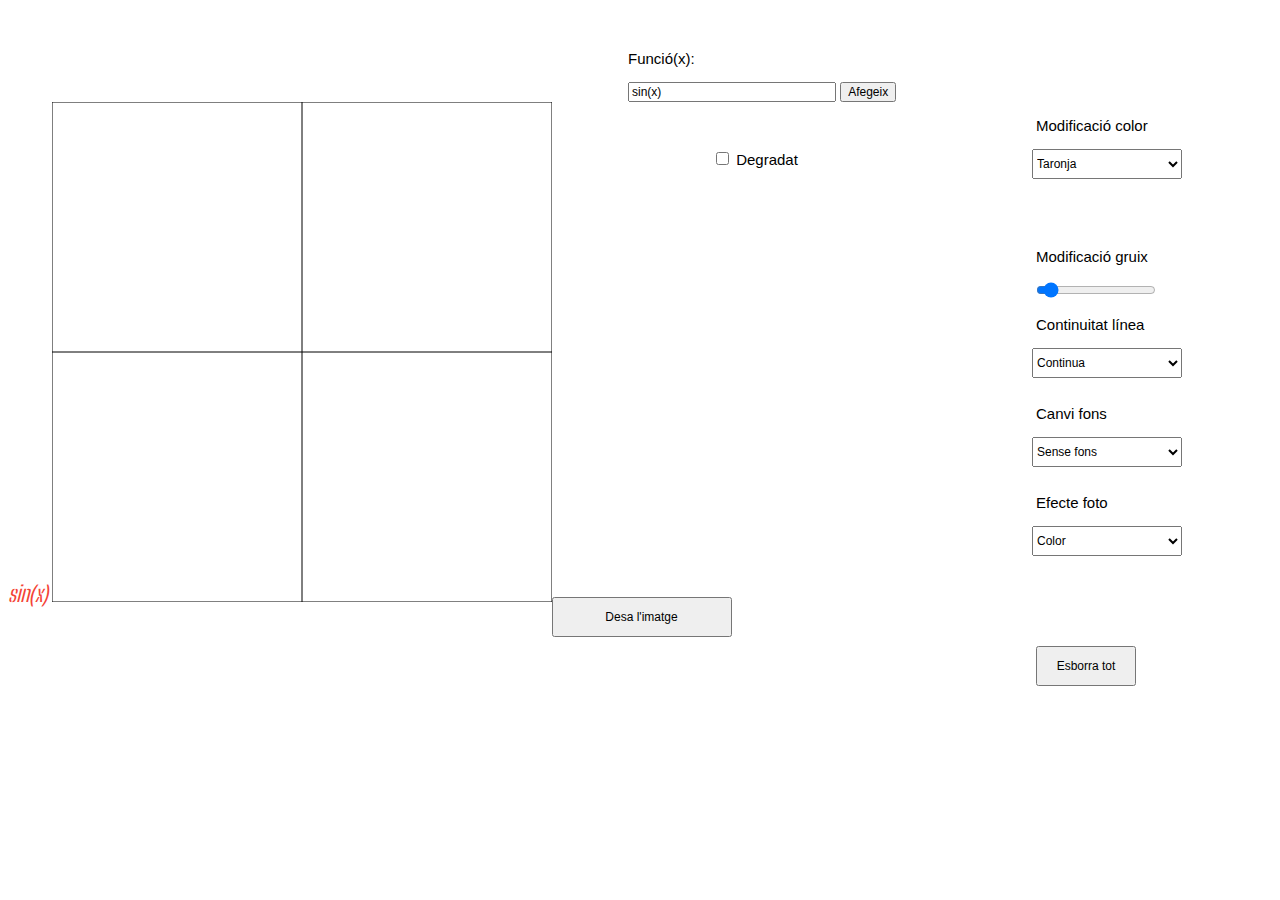
<file: funcions.html>
<!DOCTYPE html>
<html lang="ca">

    <head>
        <title>DAW2</title>
        <meta charset="utf-8" />
        <meta name="author" content="oriolmelendez@gmail.com" />
        <script type="text/javascript" src="funcions.js"></script>
        <link rel="stylesheet" type="text/css" href="style.css">

    </head>

    <body>

        <form id="inputFunc">
            <p>Funció(x):</p>
            <input id="funcio" type="text" value="sin(x)">
            <input type="button" onclick="pintarf();actualitzaText();" value="Afegeix"/>
        </form>

        <div id="menu">
            <p id="Color">Modificació color</p>
            <select id="colors" onchange="CanviColor(this.value)">
                <option value="orange">Taronja</option>
                <option value="red">Vermell</option>
                <option value="green">Verd</option>
                <option value="blue">Blau</option>
            </select>

            <input type="checkbox" id="degradat" name="degradat" value="degradat">
            <label for="degradat">Degradat</label><br> 

            <p id="Gruix">Modificació gruix</p>
            <input id="ValorG" type="range" min="1" max="30" value="3" onchange="gruix(this.value)">

            <p id="Tipus">Continuitat línea</p>
            <select id="tipusL" onchange="tipus(this.value)">
                <option value="continua">Continua</option>
                <option value="discontinua">Discontinua</option>
                <option value="rallapunt">Ralla - punt</option>
                <option value="punts">Punts</option>
            </select>

            <p id="Fons">Canvi fons</p>
            <select id="fonsC" onchange="fons(this.value)">
                <option value="nf">Sense fons</option>
                <option value="f1">Foto 1</option>
                <option value="f2">Foto 2</option>
                <option value="f3">Foto 3</option>
            </select>

            <p id="efecteF">Efecte foto</p>
            <select id="efecte" onchange="bitmap(this.value)">
                <option value="color">Color</option>
                <option value="blancnegre">Blanc i negre</option>
                <option value="negatiu">Negatiu</option>
            </select>

            <input id="esborrar" type="button" onclick="neteja()" value="Esborra tot"/>
            
            
        </div>
        
        <label id="operacioLabel"></label>

        <canvas id="eixos" width="500" height="500" z-index=0></canvas>
        <canvas id="pfuncio" width="500" height="500" z-index=1 ></canvas>
        <canvas id="fons" width="500" height="500" z-index=-1 ></canvas>


        <button id="desar">Desa l'imatge</button>
    </body>

</html>
</file>
<file: style.css>
/* Fonts */
@import url('https://fonts.google.com/specimen/Bebas+Neue#standard-styles');
@import url('https://fonts.googleapis.com/css2?family=Big+Shoulders+Stencil+Text&display=swap');

#operacioLabel{
    font-family: 'Big Shoulders Stencil Text', cursive;
    font-size: 22px;
    color: #f44336;
}

body{
    font-family: 'Bebas Neue',sans-serif;
    font-size: 15px;
}

button,select,input{
    font-family: 'Bebas Neue',sans-serif;
    font-size: 12px;
}

#menu{
    width: 400px;
    position: absolute;
    margin-left: 55%;
}

#funcio{
    width: 200px;
}


#inputFunc{
    margin-left: 620px;
    margin-top: 50px;
}

#Z{
    margin-left: 42%;
    margin-top: -50px;
}

#zoom{
    margin-bottom: -5px;
}

#eixos{
    z-index: 0;
    position: absolute;
}

#pfuncio{
    z-index: 1;
}

select{
    width: 150px;
    height: 30px;
    margin-left: 80%;
    position: absolute;
}

#Color,#Tipus{
    margin-left: 81%;
    width: 160px;
}

#Gruix{
    margin-top: 20%;
    margin-left: 81%;
    width: 160px;
}

#ValorG{
    margin-left: 81%;
    width: 120px;
}

#Fons{
    margin-left: 81%;
    margin-top: 18%;
    width: 160px;
}

#esborrar{
    margin-top: 30%;
    margin-left: 81%;
    width: 100px;
    height: 40px;
}

#efecteF{
    margin-left: 81%;
    margin-top: 18%;
    width: 160px;
}

#menu2{
    width: 300px;
    height: 100px;
}

#desar{
    width: 180px;
    height: 40px;
    margin-left: 43%;
    margin-top: -330px;
}

#fons{
    z-index: -1;
    position: absolute;
    margin-left: -505px;
}
</file>
